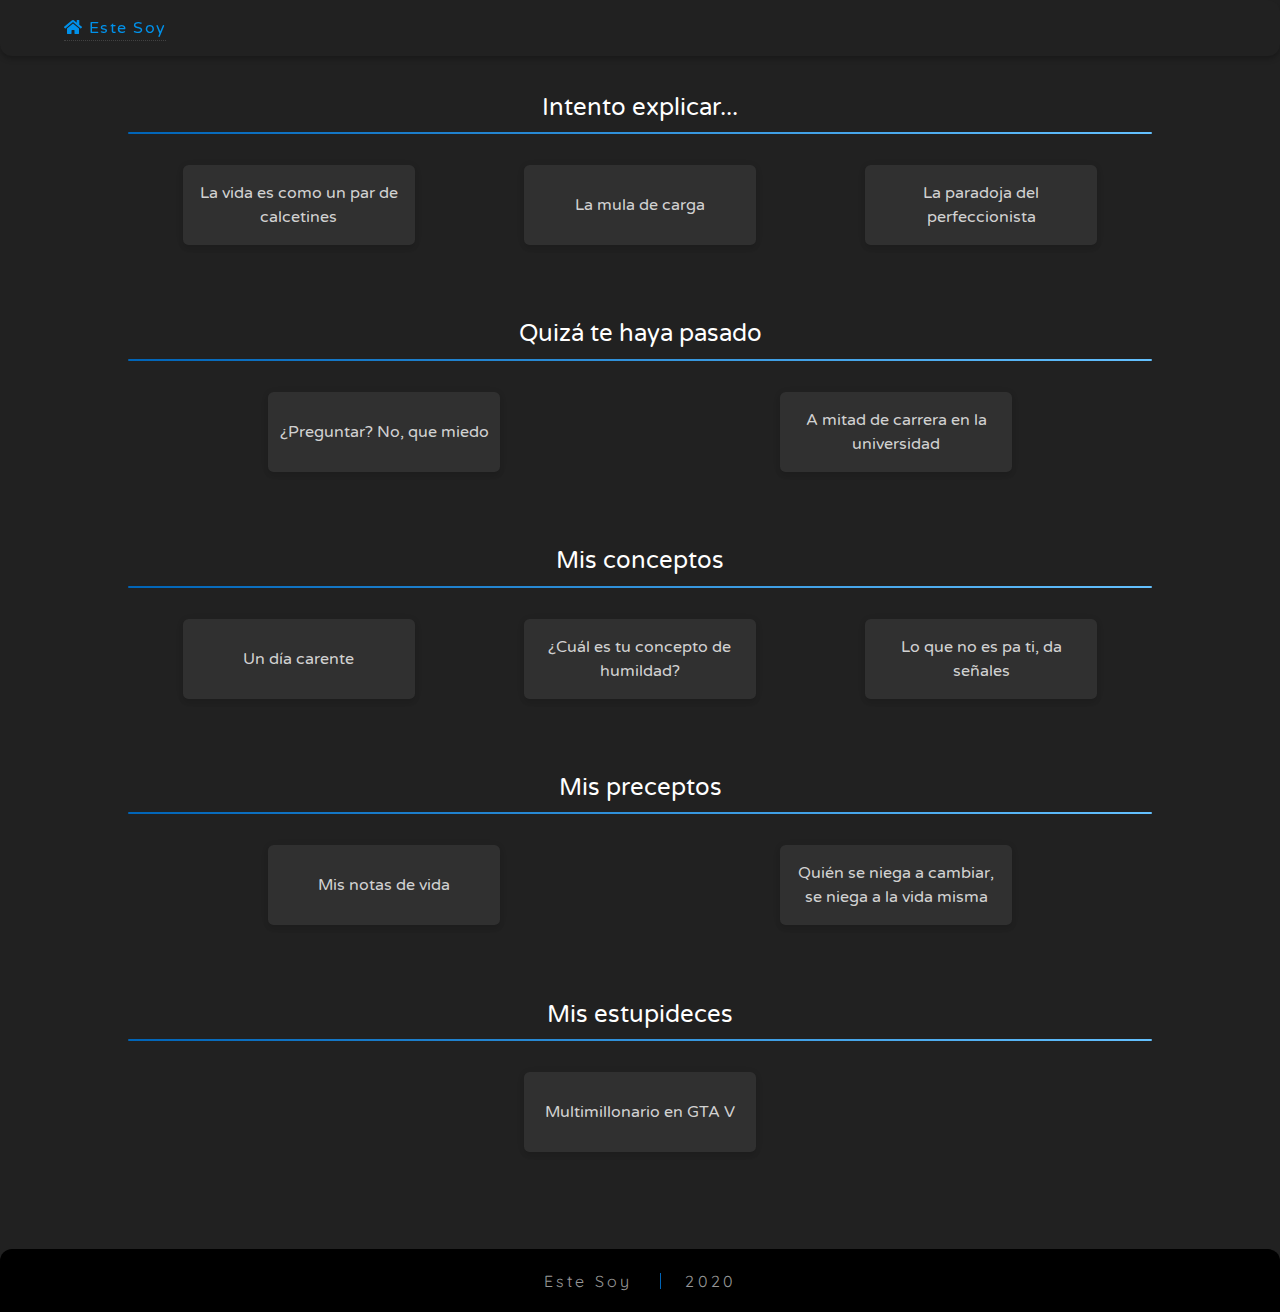
<file: notas.html>
<!DOCTYPE HTML>
<!--
	Bassed on Hyperspace by HTML5 UP by @ajlkn on html5up.net
	Modified by Carlos Pascacio | about.me/carlospascacio
-->

<html>

<head>
	<title>Mis Notas</title>
	<meta charset="utf-8" />
	<link rel="icon" href="images/icon.ico"> <!-- Favicon -->
	<meta name="viewport" content="width=device-width, initial-scale=1, user-scalable=no" />
	<link rel="stylesheet" href="assets/css/main.css" />
	<noscript>
		<link rel="stylesheet" href="assets/css/noscript.css" /></noscript>
</head>

<body class="is-preload">
	<div id="superponer">

		<!-- Header -->
		<header id="header">
			<h3><a href="index.html" class="title"><i class="fas fa-home"></i> Este Soy</a></h3>
		</header>

		<!-- Wrapper -->
		<div id="wrapper">
			<!-- Main -->
			<section id="main" class="wrapper">
				<div class="genero">
					<!-- *** 1 *** -->
					<h1 class="major">Intento explicar...</h1>
					<div class="indice">
						<a href="notas/intento-explicar/la-vida-es-como-un-par-de-calcetines.html">
							<div class="cuadro">
								<h4>La vida es como un par de calcetines</h4>
							</div>
						</a>
						<a href="notas/intento-explicar/la-mula-de-carga.html">
							<div class="cuadro">
								<h4>La mula de carga</h4>
							</div>
						</a>
						<a href="notas/intento-explicar/la-paradoja-del-perfeccionista.html">
							<div class="cuadro">
								<h4>La paradoja del perfeccionista</h4>
							</div>
						</a>
					</div>
					<!-- *** 2 *** -->
					<h1 class="major">Quizá te haya pasado</h1>
					<div class="indice">
						<a href="notas/quiza-te-haya-pasado/preguntar-que-miedo.html">
							<div class="cuadro">
								<h4>¿Preguntar? No, que miedo</h4>
							</div>
						</a>
						<a href="notas/quiza-te-haya-pasado/a-mitad-de-carrera.html">
							<div class="cuadro">
								<h4>A mitad de carrera en la universidad</h4>
							</div>
						</a>
					</div>
					<!-- *** 3 *** -->
					<h1 class="major">Mis conceptos</h1>
					<div class="indice">
						<a href="notas/mis-conceptos/un-dia-carente.html">
							<div class="cuadro">
								<h4>Un día carente</h4>
							</div>
						</a>
						<a href="notas/mis-conceptos/cual-es-tu-concepto-de-humildad.html">
							<div class="cuadro">
								<h4>¿Cuál es tu concepto de humildad?</h4>
							</div>
						</a>
						<a href="notas/pendiente.html">
							<div class="cuadro">
								<h4>Lo que no es pa ti, da señales</h4>
							</div>
						</a>
						<!-- <a href="#">
							<div class="cuadro">
								<h4>...</h4>
							</div>
						</a> -->
					</div>
					<!-- *** 4 *** -->
					<h1 class="major">Mis preceptos</h1>
					<div class="indice">
						<a href="notas/pendiente.html">
							<div class="cuadro">
								<h4>Mis notas de vida</h4>
							</div>
						</a>
						<a href="notas/mis-preceptos/quien-se-niega-a-cambiar.html">
							<div class="cuadro">
								<h4>Quién se niega a cambiar, se niega a la vida misma</h4>
							</div>
						</a>
					</div>
					<!-- *** 5 *** -->
					<h1 class="major">Mis estupideces</h1>
					<div class="indice">
						<a href="notas/mis-estupideces/multimillonario-en-GTA-V.html">
							<div class="cuadro">
								<h4>Multimillonario en GTA V</h4>
							</div>
						</a>
						<!-- <a href="#">
							<div class="cuadro">
								<h4>...</h4>
							</div>
						</a> -->
					</div>
				</div>
			</section>
		</div>

		<!-- Footer -->
		<footer id="footer" class="wrapper style1-alt">
			<ul class="menu">
				<li>
					<a href="https://about.me/carlospascacio" target="_blank">Este Soy</a>
				</li>
				<li>2020
				</li>
			</ul>
		</footer>

		<!-- Scripts -->
		<script src="assets/js/jquery.min.js"></script>
		<script src="assets/js/jquery.scrollex.min.js"></script>
		<script src="assets/js/jquery.scrolly.min.js"></script>
		<script src="assets/js/browser.min.js"></script>
		<script src="assets/js/breakpoints.min.js"></script>
		<script src="assets/js/util.js"></script>
		<script src="assets/js/main.js"></script>
	</div>
</body>

</html>
</file>
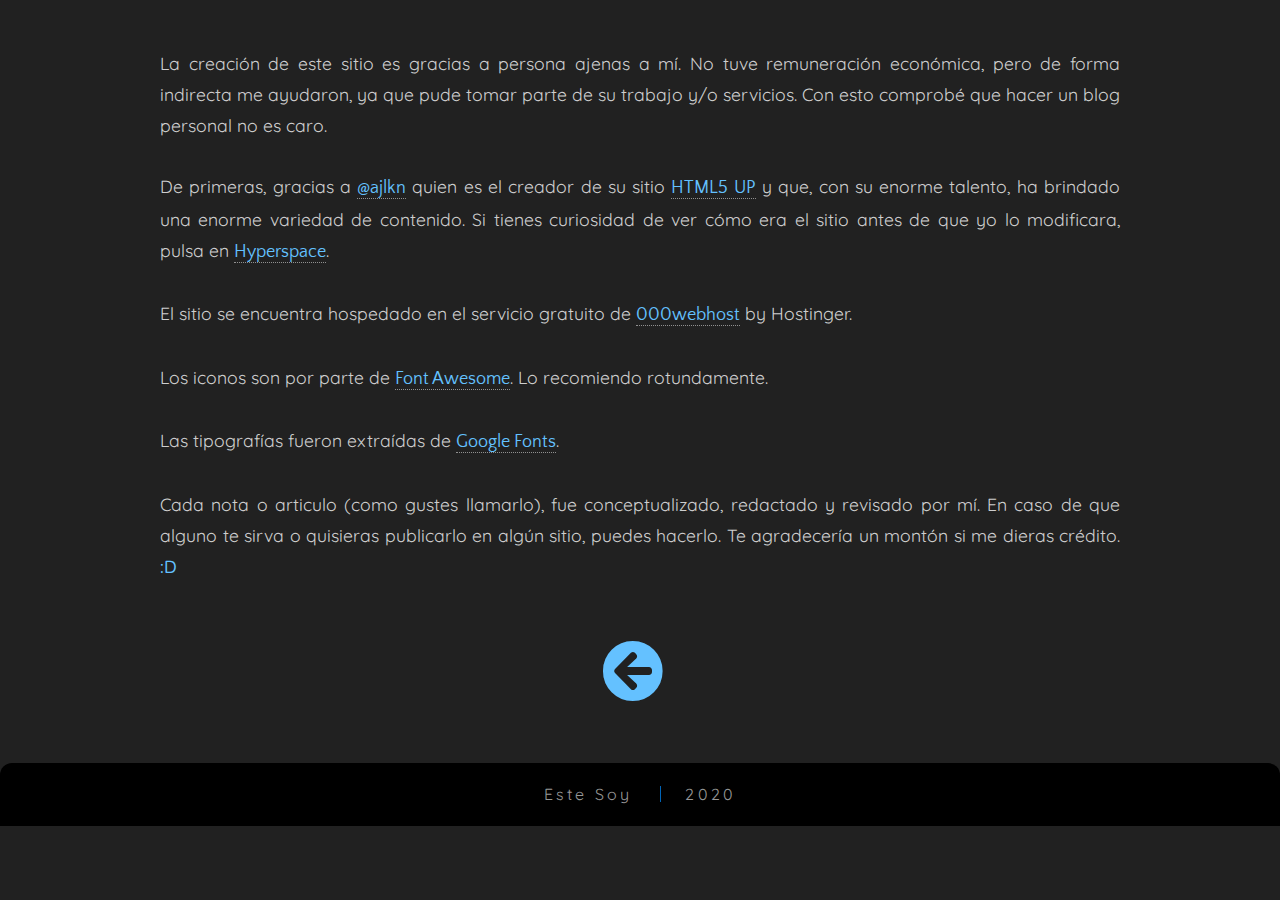
<file: thanks.html>
<!DOCTYPE HTML>
<html>

<head>
	<title>Agradecimientos</title>
	<meta charset="utf-8" />
	<link rel="icon" href="images/icon.ico"> <!-- Favicon -->
	<meta name="viewport" content="width=device-width, initial-scale=1, user-scalable=no" />
	<link rel="stylesheet" href="../../assets/css/main.css" />
	<noscript>
		<link rel="stylesheet" href="assets/css/noscript.css" />
	</noscript>
</head>

<body class="is-preload">
	<div id="superponer">

		<!-- Wrapper -->
		<div id="wrapper">

			<!-- Main -->
			<section id="main" class="wrapper">
				<div id="thanks" class="texto">

					<!-- Contenido -->
					<p>La creación de este sitio es gracias a persona ajenas a mí. No tuve remuneración económica, pero de forma indirecta me ayudaron, ya que pude tomar parte de su trabajo y/o servicios. Con esto comprobé que hacer un blog personal no es caro.
					<br><br>De primeras, gracias a <a href="https://twitter.com/ajlkn" target="_blank" id="link">@ajlkn</a> quien es el creador de su sitio <a href="https://html5up.net/" target="_blank" id="link">HTML5 UP<a> y que, con su enorme talento, ha
					brindado una enorme variedad de contenido. Si tienes curiosidad de ver cómo era el sitio antes de que yo lo modificara, pulsa en <a href="https://html5up.net/hyperspace" target="_blank" id="link">Hyperspace</a>.
					<br><br>El sitio se encuentra hospedado en el servicio gratuito de <a href="https://mex.000webhost.com/" target="_blank" id="link">000webhost</a> by Hostinger.
					<br><br>Los iconos son por parte de <a href="https://fontawesome.com/icons" target="_blank" id="link">Font Awesome</a>. Lo recomiendo rotundamente.
					<br><br>Las tipografías fueron extraídas de <a href="https://fonts.google.com/" target="_blank" id="link">Google Fonts</a>.
					<br><br>Cada nota o articulo (como gustes llamarlo), fue conceptualizado, redactado y revisado por mí. En caso de que alguno te sirva o quisieras publicarlo en algún sitio, puedes hacerlo. Te agradecería un montón si me dieras crédito. <strong>:D</strong>
					</p>
					<p>
						<a href="index.html" <i id="back" class="fas fa-arrow-circle-left"></i></a>
					</p>
				</div>
			</section>
		</div>

		<!-- Footer -->
		<footer id="footer" class="wrapper style1-alt">
			<ul class="menu">
				<li>
					<a href="https://about.me/carlospascacio" target="_blank">Este Soy</a>
				</li>
				<li>2020
				</li>
			</ul>
		</footer>

		<!-- Scripts -->
		<script src="assets/js/jquery.min.js"></script>
		<script src="assets/js/jquery.scrollex.min.js"></script>
		<script src="assets/js/jquery.scrolly.min.js"></script>
		<script src="assets/js/browser.min.js"></script>
		<script src="assets/js/breakpoints.min.js"></script>
		<script src="assets/js/util.js"></script>
		<script src="assets/js/main.js"></script>
	</div>
	<!-- <div style="text-align: right;position: fixed;z-index:9999999;bottom: 0;width: auto;right: 1%;cursor: pointer;line-height: 0;display:block !important;"><a title="Hosted on free web hosting 000webhost.com. Host your own website for FREE." target="_blank" href="https://www.000webhost.com/?utm_source=000webhostapp&amp;utm_campaign=000_logo&amp;utm_medium=website&amp;utm_content=footer_img"><img alt="www.000webhost.com" src="https://cdn.000webhost.com/000webhost/logo/footer-powered-by-000webhost-white2.png"></a></div> -->
</body>

</html>
</file>
<file: assets/css/noscript.css>
/*
	Hyperspace by HTML5 UP
	html5up.net | @ajlkn
	Free for personal and commercial use under the CCA 3.0 license (html5up.net/license)
*/

/* Spotlights */

	.spotlights > section > .image:before {
		opacity: 0 !important;
	}

	.spotlights > section > .content > .inner {
		-moz-transform: none !important;
		-webkit-transform: none !important;
		-ms-transform: none !important;
		transform: none !important;
		opacity: 1 !important;
	}

/* Wrapper */

	.wrapper > .inner {
		opacity: 1 !important;
		-moz-transform: none !important;
		-webkit-transform: none !important;
		-ms-transform: none !important;
		transform: none !important;
	}

/* Sidebar */

	#sidebar > .inner {
		opacity: 1 !important;
	}

	#sidebar nav > ul > li {
		-moz-transform: none !important;
		-webkit-transform: none !important;
		-ms-transform: none !important;
		transform: none !important;
		opacity: 1 !important;
	}
</file>
<file: assets/css/main.css>
@import url(fontawesome-all.min.css); /* Para los iconos en fontawesome de forma "offline" con css */
@import url('https://fonts.googleapis.com/css?family=Quattrocento+Sans:400,700|Quicksand:300,400,500,600|Varela+Round&display=swap');

/*
--Fuentes{
  Primaria: Varela Round
  Secundaria: Quicksand - Medium
  Terciaria: Quattrocento Sans - Regular or italic
}
--Colores{
  Dark mode{
    Primario: #212121
    Secundario: #343434
    Terciario: #424242
  }
  Light mode{
    Primario: #FAFAFA
    Secundario: #F5F5F5
    Terciario: #EEEEEE
  }
  Rojo{
    Primario: #F5131
    Secundario: #D50000
    Terciario: #9B0000
  }
  Azul{
    Primario: #64C1FF
    Secundario: #0091EA
    Terciario: #0064B7
  }

  Para sobreponer la marca de agua:

}
*/
:root {
  --dark-bg: #212121;
  --dark-1: #303030;
  --dark-2: #424242;
  --blue-1: #0091EA;
  --blue-2: #64C1FF;
  --blue-3: #0064B7;
  --negro: rgba(0, 0, 0, 0.9);
  --blanco: #ffffff;
  --oscurecer: rgba(0, 0, 0, 0.5);
  --aclarar: rgba(255, 255, 255, 0.5);

  --letras-blancas: rgba(255,255,255, 0.8);
}

html, body, div, span, applet, object,
iframe, h1, h2, h3, h4, h5, h6, p, blockquote,
pre, a, abbr, acronym, address, big, cite,
code, del, dfn, em, img, ins, kbd, q, s, samp,
small, strike, strong, sub, sup, tt, var, b,
u, i, center, dl, dt, dd, ol, ul, li, fieldset,
form, label, legend, table, caption, tbody,
tfoot, thead, tr, th, td, article, aside,
canvas, details, embed, figure, figcaption,
footer, header, hgroup, menu, nav, output, ruby,
section, summary, time, mark, audio, video {
  margin: 0;
  padding: 0;
  border: 0;
  font-size: 100%;
  font: inherit;
  vertical-align: baseline;
}

article, aside, details, figcaption, figure,
footer, header, hgroup, menu, nav, section {
  display: block;
}

body {
  line-height: 1;
}

ol, ul {
  list-style: none;
}

blockquote, q {
  quotes: none;
}

blockquote:before, blockquote:after, q:before, q:after {
  content: '';
  content: none;
}

table {
  border-collapse: collapse;
  border-spacing: 0;
}

body {
  -webkit-text-size-adjust: none;
}

mark {
  background-color: transparent;
  color: inherit;
}

input::-moz-focus-inner {
  border: 0;
  padding: 0;
}

input, select, textarea {
  -moz-appearance: none;
  -webkit-appearance: none;
  -ms-appearance: none;
  appearance: none;
}

/* Basic------------------------------------------------------ */
@-ms-viewport {
  width: device-width;
}

body {
  -ms-overflow-style: scrollbar;
}

@media screen and (max-width: 200px) {
  html, body {
    min-width: 320px;
  }
}

html {
  box-sizing: border-box;
}

*, *:before, *:after {
  box-sizing: inherit;
}

body {
  background: var(--dark-bg);
}

body.is-preload *, body.is-preload *:before, body.is-preload *:after {
  -webkit-animation: none !important;
  animation: none !important;
  transition: none !important;
}

/* Type */
body, input, select, textarea {
  color: rgba(255, 255, 255, 0.55);
  font-family: 'Quicksand', sans-serif;
  font-size: 16.5pt;
  font-weight: normal;
  line-height: 1.75;
}

@media screen and (max-width: 1680px) {
  body, input, select, textarea {
    font-size: 13pt;
  }
}

@media screen and (max-width: 1280px) {
  body, input, select, textarea {
    font-size: 12pt;
  }
}

@media screen and (max-width: 360px) {
  body, input, select, textarea {
    font-size: 11pt;
  }
}

a {
  transition: color 0.2s ease, border-bottom-color 0.2s ease;
  /* border-bottom: dotted 1px rgba(255, 255, 255, 0.35); */ /* Pone una línea punteada en cada hipervinculo */
  color: inherit;
  text-decoration: none;
}

a:hover {
  border-bottom-color: transparent;
  color: #ffffff;
}

strong, b {
  color: #ffffff;
  font-weight: bold;
}

em, i {
  font-style: italic;
}

p {
  margin: 0 0 2em 0;
  text-align: justify;
  color: var(--letras-blancas);
}

h1, h2, h3, h4, h5, h6 {
  color: #ffffff;
  font-family: 'Varela Round', sans-serif;
  line-height: 1.5;
  margin: 0 0 0.5em 0;
}

h1 a, h2 a, h3 a, h4 a, h5 a, h6 a {
  color: inherit;
  text-decoration: none;
}

#titulo {
  font-size: 4rem;
  font-weight: 500;
  line-height: 1.75;
  letter-spacing: 0.12em;
  text-shadow: 1px 1px 2px var(--oscurecer);
}

#frase {
  text-align: center;
}

h1 {
  font-size: 1.5em;
  text-align: center;
}

h1.major {
  margin: 0 0 1.3em 0;
  position: relative;
  padding-bottom: 0.35em;

}

h1.major:after {
  background-image: linear-gradient(to right, var(--blue-3), var(--blue-2));
  transition: max-width 0.2s ease;
  border-radius: 0.2em;
  bottom: 0;
  content: '';
  height: 0.08em;
  position: absolute;
  right: 0;
  width: 100%;
}

h2 {
  font-size: 1.75em;
  text-align: center;
}

h3 {
  font-size: 1.1em;
}

h4 {
  font-size: 1em;
}

h5 {
  font-size: 0.8em;
}

h6 {
  font-size: 0.6em;
}

@media screen and (max-width: 736px) {
  h1 {
    font-size: 1.2em;
  }

  h2 {
    font-size: 1.15em;
  }

  h3 {
    font-size: 1em;
  }

  h4 {
    font-size: 0.8em;
  }

  h5 {
    font-size: 0.6em;
  }

  h6 {
    font-size: 0.6em;
  }
}

sub {
  font-size: 0.8em;
  position: relative;
  top: 0.5em;
}

sup {
  font-size: 0.8em;
  position: relative;
  top: -0.5em;
}

blockquote {
  border-left: solid 4px rgba(255, 255, 255, 0.15);
  font-style: italic;
  margin: 0 0 2em 0;
  padding: 0.5em 0 0.5em 2em;
}

code {
  background: rgba(255, 255, 255, 0.05);
  border-radius: 0.25em;
  border: solid 1px rgba(255, 255, 255, 0.15);
  font-family: "Courier New", monospace;
  font-size: 0.9em;
  margin: 0 0.25em;
  padding: 0.25em 0.65em;
}

pre {
  -webkit-overflow-scrolling: touch;
  font-family: "Courier New", monospace;
  font-size: 0.9em;
  margin: 0 0 2em 0;
}

pre code {
  display: block;
  line-height: 1.75em;
  padding: 1em 1.5em;
  overflow-x: auto;
}

hr {
  border: 0;
  border-bottom: solid 1px rgba(255, 255, 255, 0.15);
  margin: 2em 0;
}

hr.major {
  margin: 3em 0;
}

.align-left {
  text-align: left;
}

.align-center {
  text-align: center;
}

.align-right {
  text-align: right;
}

/* índice------------------------------------------------------ */
.genero {
  display: inline-flex;
  flex-direction: column;
  align-items:
  justify-content:;
  width: 100%;
  padding: 2% 10%;
  margin-top: 4em;
  background-color: var(--dark-bg);
}

.indice {
  display: flex;
  flex-direction: row;
  flex-wrap: wrap;
  justify-content: space-around;
  margin-bottom: 5%;
}

.cuadro {
  width: 14.5em;
  height: 5em;
  /* border: 1px solid var(--aclarar); */
  background-color: var(--dark-1);
  border-radius: .35em;
  margin: 0 0 1.25em 0;
  padding: 0.5em;
  display: flex;
  text-align: center;
  justify-content: center;
  align-items: center;
  box-shadow: 0 4px 5px 0 rgba(0,0,0,0.09),0 1px 10px 0 rgba(0,0,0,0.05);
}

.cuadro h4 {
  color: var(--letras-blancas);
  padding: 0;
  margin: 0;
}

.cuadro:hover {
  border-color: var(--blue-1);
  background-color: rgba(255, 255, 255, 0.1);
}

.cuadro:active {
  border: 1px solid var(--blue-1);
  background-color: rgba(255, 255, 255, 0.25);
}

@media screen and (max-width: 736px) {
  .cuadro {
    width: 19em;
    height: 4em;
    margin: 0 0 0.75em 0;
    font-size: 1.1em;
  }

  .genero h1 {
    letter-spacing: .05em;
  }

  .cuadro h4 {
    letter-spacing: 0.075em;
  }
}

/* Texto------------------------------------------------------ */
#datos {
  display: flex;
  align-items: center;
  flex-wrap: wrap;
  justify-content: space-between;
  margin: -1em 0 1em 0;
}

#editado, #fecha {
  color: var(--blue-2);
  margin: 0;
  font-size: .75em;
  opacity: 0.6;
  letter-spacing: .5em;
}

.texto {
  width: 100%;
  padding: 5% 12.5%;
  margin-top: 2em;
  padding-bottom: 0;
}

.texto p {
  font-size: 1.1em;
}

.texto h1 {
  font-size: 1.5em;
  letter-spacing: .05em;
  font-family: 'Varela Round';
}

.texto h2 {
  font-size: 1.25em;
  text-align: left;
  letter-spacing: .03em;
  color: var(--blanco);
  font-family: 'Varela Round';
}


@media screen and (max-width: 736px) {
  #datos {
    margin: 0em 0 1em 0;
  }
  #fecha, #editado {
    letter-spacing: .3em;
  }

  .texto {
    width: 100%;
    padding: 10% 4%;
    padding-bottom: 0;
  }

  .texto h1 {
    font-size: 1.2em;
  }

  .texto h2 {
    font-size: 1.15em;
  }

  #espacio {
   height: 75vh;
  }
}

#espacio {
 height: 60vh;
}

#thanks {
  margin-top: -1em;
}

@media screen and (max-width: 736px) {
  #espacio {
   height: 70vh;
  }
}

/* Row------------------------------------------------------ */
.row {
  display: flex;
  flex-wrap: wrap;
  box-sizing: border-box;
  align-items: stretch;
}

.row>* {
  box-sizing: border-box;
}

.row.gtr-uniform>*> :last-child {
  margin-bottom: 0;
}

.row.aln-left {
  justify-content: flex-start;
}

.row.aln-center {
  justify-content: center;
}

.row.aln-right {
  justify-content: flex-end;
}

.row.aln-top {
  align-items: flex-start;
}

.row.aln-middle {
  align-items: center;
}

.row.aln-bottom {
  align-items: flex-end;
}

.row>.imp {
  order: -1;
}

.row>.col-1 {
  width: 8.33333%;
}

.row>.off-1 {
  margin-left: 8.33333%;
}

.row>.col-2 {
  width: 16.66667%;
}

.row>.off-2 {
  margin-left: 16.66667%;
}

.row>.col-3 {
  width: 25%;
}

.row>.off-3 {
  margin-left: 25%;
}

.row>.col-4 {
  width: 33.33333%;
}

.row>.off-4 {
  margin-left: 33.33333%;
}

.row>.col-5 {
  width: 41.66667%;
}

.row>.off-5 {
  margin-left: 41.66667%;
}

.row>.col-6 {
  width: 50%;
}

.row>.off-6 {
  margin-left: 50%;
}

.row>.col-7 {
  width: 58.33333%;
}

.row>.off-7 {
  margin-left: 58.33333%;
}

.row>.col-8 {
  width: 66.66667%;
}

.row>.off-8 {
  margin-left: 66.66667%;
}

.row>.col-9 {
  width: 75%;
}

.row>.off-9 {
  margin-left: 75%;
}

.row>.col-10 {
  width: 83.33333%;
}

.row>.off-10 {
  margin-left: 83.33333%;
}

.row>.col-11 {
  width: 91.66667%;
}

.row>.off-11 {
  margin-left: 91.66667%;
}

.row>.col-12 {
  width: 100%;
}

.row>.off-12 {
  margin-left: 100%;
}

.row.gtr-0 {
  margin-top: 0;
  margin-left: 0em;
}

.row.gtr-0>* {
  padding: 0 0 0 0em;
}

.row.gtr-0.gtr-uniform {
  margin-top: 0em;
}

.row.gtr-0.gtr-uniform>* {
  padding-top: 0em;
}

.row.gtr-25 {
  margin-top: 0;
  margin-left: -0.375em;
}

.row.gtr-25>* {
  padding: 0 0 0 0.375em;
}

.row.gtr-25.gtr-uniform {
  margin-top: -0.375em;
}

.row.gtr-25.gtr-uniform>* {
  padding-top: 0.375em;
}

.row.gtr-50 {
  margin-top: 0;
  margin-left: -0.75em;
}

.row.gtr-50>* {
  padding: 0 0 0 0.75em;
}

.row.gtr-50.gtr-uniform {
  margin-top: -0.75em;
}

.row.gtr-50.gtr-uniform>* {
  padding-top: 0.75em;
}

.row {
  margin-top: 0;
  margin-left: -1.5em;
}

.row>* {
  padding: 0 0 0 1.5em;
}

.row.gtr-uniform {
  margin-top: -1.5em;
}

.row.gtr-uniform>* {
  padding-top: 1.5em;
}

.row.gtr-150 {
  margin-top: 0;
  margin-left: -2.25em;
}

.row.gtr-150>* {
  padding: 0 0 0 2.25em;
}

.row.gtr-150.gtr-uniform {
  margin-top: -2.25em;
}

.row.gtr-150.gtr-uniform>* {
  padding-top: 2.25em;
}

.row.gtr-200 {
  margin-top: 0;
  margin-left: -3em;
}

.row.gtr-200>* {
  padding: 0 0 0 3em;
}

.row.gtr-200.gtr-uniform {
  margin-top: -3em;
}

.row.gtr-200.gtr-uniform>* {
  padding-top: 3em;
}

@media screen and (max-width: 1680px) {
  .row {
    display: flex;
    flex-wrap: wrap;
    box-sizing: border-box;
    align-items: stretch;
  }

  .row>* {
    box-sizing: border-box;
  }

  .row.gtr-uniform>*> :last-child {
    margin-bottom: 0;
  }

  .row.aln-left {
    justify-content: flex-start;
  }

  .row.aln-center {
    justify-content: center;
  }

  .row.aln-right {
    justify-content: flex-end;
  }

  .row.aln-top {
    align-items: flex-start;
  }

  .row.aln-middle {
    align-items: center;
  }

  .row.aln-bottom {
    align-items: flex-end;
  }

  .row>.imp-xlarge {
    order: -1;
  }

  .row>.col-1-xlarge {
    width: 8.33333%;
  }

  .row>.off-1-xlarge {
    margin-left: 8.33333%;
  }

  .row>.col-2-xlarge {
    width: 16.66667%;
  }

  .row>.off-2-xlarge {
    margin-left: 16.66667%;
  }

  .row>.col-3-xlarge {
    width: 25%;
  }

  .row>.off-3-xlarge {
    margin-left: 25%;
  }

  .row>.col-4-xlarge {
    width: 33.33333%;
  }

  .row>.off-4-xlarge {
    margin-left: 33.33333%;
  }

  .row>.col-5-xlarge {
    width: 41.66667%;
  }

  .row>.off-5-xlarge {
    margin-left: 41.66667%;
  }

  .row>.col-6-xlarge {
    width: 50%;
  }

  .row>.off-6-xlarge {
    margin-left: 50%;
  }

  .row>.col-7-xlarge {
    width: 58.33333%;
  }

  .row>.off-7-xlarge {
    margin-left: 58.33333%;
  }

  .row>.col-8-xlarge {
    width: 66.66667%;
  }

  .row>.off-8-xlarge {
    margin-left: 66.66667%;
  }

  .row>.col-9-xlarge {
    width: 75%;
  }

  .row>.off-9-xlarge {
    margin-left: 75%;
  }

  .row>.col-10-xlarge {
    width: 83.33333%;
  }

  .row>.off-10-xlarge {
    margin-left: 83.33333%;
  }

  .row>.col-11-xlarge {
    width: 91.66667%;
  }

  .row>.off-11-xlarge {
    margin-left: 91.66667%;
  }

  .row>.col-12-xlarge {
    width: 100%;
  }

  .row>.off-12-xlarge {
    margin-left: 100%;
  }

  .row.gtr-0 {
    margin-top: 0;
    margin-left: 0em;
  }

  .row.gtr-0>* {
    padding: 0 0 0 0em;
  }

  .row.gtr-0.gtr-uniform {
    margin-top: 0em;
  }

  .row.gtr-0.gtr-uniform>* {
    padding-top: 0em;
  }

  .row.gtr-25 {
    margin-top: 0;
    margin-left: -0.375em;
  }

  .row.gtr-25>* {
    padding: 0 0 0 0.375em;
  }

  .row.gtr-25.gtr-uniform {
    margin-top: -0.375em;
  }

  .row.gtr-25.gtr-uniform>* {
    padding-top: 0.375em;
  }

  .row.gtr-50 {
    margin-top: 0;
    margin-left: -0.75em;
  }

  .row.gtr-50>* {
    padding: 0 0 0 0.75em;
  }

  .row.gtr-50.gtr-uniform {
    margin-top: -0.75em;
  }

  .row.gtr-50.gtr-uniform>* {
    padding-top: 0.75em;
  }

  .row {
    margin-top: 0;
    margin-left: -1.5em;
  }

  .row>* {
    padding: 0 0 0 1.5em;
  }

  .row.gtr-uniform {
    margin-top: -1.5em;
  }

  .row.gtr-uniform>* {
    padding-top: 1.5em;
  }

  .row.gtr-150 {
    margin-top: 0;
    margin-left: -2.25em;
  }

  .row.gtr-150>* {
    padding: 0 0 0 2.25em;
  }

  .row.gtr-150.gtr-uniform {
    margin-top: -2.25em;
  }

  .row.gtr-150.gtr-uniform>* {
    padding-top: 2.25em;
  }

  .row.gtr-200 {
    margin-top: 0;
    margin-left: -3em;
  }

  .row.gtr-200>* {
    padding: 0 0 0 3em;
  }

  .row.gtr-200.gtr-uniform {
    margin-top: -3em;
  }

  .row.gtr-200.gtr-uniform>* {
    padding-top: 3em;
  }
}

@media screen and (max-width: 1280px) {
  .row {
    display: flex;
    flex-wrap: wrap;
    box-sizing: border-box;
    align-items: stretch;
  }

  .row>* {
    box-sizing: border-box;
  }

  .row.gtr-uniform>*> :last-child {
    margin-bottom: 0;
  }

  .row.aln-left {
    justify-content: flex-start;
  }

  .row.aln-center {
    justify-content: center;
  }

  .row.aln-right {
    justify-content: flex-end;
  }

  .row.aln-top {
    align-items: flex-start;
  }

  .row.aln-middle {
    align-items: center;
  }

  .row.aln-bottom {
    align-items: flex-end;
  }

  .row>.imp-large {
    order: -1;
  }

  .row>.col-1-large {
    width: 8.33333%;
  }

  .row>.off-1-large {
    margin-left: 8.33333%;
  }

  .row>.col-2-large {
    width: 16.66667%;
  }

  .row>.off-2-large {
    margin-left: 16.66667%;
  }

  .row>.col-3-large {
    width: 25%;
  }

  .row>.off-3-large {
    margin-left: 25%;
  }

  .row>.col-4-large {
    width: 33.33333%;
  }

  .row>.off-4-large {
    margin-left: 33.33333%;
  }

  .row>.col-5-large {
    width: 41.66667%;
  }

  .row>.off-5-large {
    margin-left: 41.66667%;
  }

  .row>.col-6-large {
    width: 50%;
  }

  .row>.off-6-large {
    margin-left: 50%;
  }

  .row>.col-7-large {
    width: 58.33333%;
  }

  .row>.off-7-large {
    margin-left: 58.33333%;
  }

  .row>.col-8-large {
    width: 66.66667%;
  }

  .row>.off-8-large {
    margin-left: 66.66667%;
  }

  .row>.col-9-large {
    width: 75%;
  }

  .row>.off-9-large {
    margin-left: 75%;
  }

  .row>.col-10-large {
    width: 83.33333%;
  }

  .row>.off-10-large {
    margin-left: 83.33333%;
  }

  .row>.col-11-large {
    width: 91.66667%;
  }

  .row>.off-11-large {
    margin-left: 91.66667%;
  }

  .row>.col-12-large {
    width: 100%;
  }

  .row>.off-12-large {
    margin-left: 100%;
  }

  .row.gtr-0 {
    margin-top: 0;
    margin-left: 0em;
  }

  .row.gtr-0>* {
    padding: 0 0 0 0em;
  }

  .row.gtr-0.gtr-uniform {
    margin-top: 0em;
  }

  .row.gtr-0.gtr-uniform>* {
    padding-top: 0em;
  }

  .row.gtr-25 {
    margin-top: 0;
    margin-left: -0.375em;
  }

  .row.gtr-25>* {
    padding: 0 0 0 0.375em;
  }

  .row.gtr-25.gtr-uniform {
    margin-top: -0.375em;
  }

  .row.gtr-25.gtr-uniform>* {
    padding-top: 0.375em;
  }

  .row.gtr-50 {
    margin-top: 0;
    margin-left: -0.75em;
  }

  .row.gtr-50>* {
    padding: 0 0 0 0.75em;
  }

  .row.gtr-50.gtr-uniform {
    margin-top: -0.75em;
  }

  .row.gtr-50.gtr-uniform>* {
    padding-top: 0.75em;
  }

  .row {
    margin-top: 0;
    margin-left: -1.5em;
  }

  .row>* {
    padding: 0 0 0 1.5em;
  }

  .row.gtr-uniform {
    margin-top: -1.5em;
  }

  .row.gtr-uniform>* {
    padding-top: 1.5em;
  }

  .row.gtr-150 {
    margin-top: 0;
    margin-left: -2.25em;
  }

  .row.gtr-150>* {
    padding: 0 0 0 2.25em;
  }

  .row.gtr-150.gtr-uniform {
    margin-top: -2.25em;
  }

  .row.gtr-150.gtr-uniform>* {
    padding-top: 2.25em;
  }

  .row.gtr-200 {
    margin-top: 0;
    margin-left: -3em;
  }

  .row.gtr-200>* {
    padding: 0 0 0 3em;
  }

  .row.gtr-200.gtr-uniform {
    margin-top: -3em;
  }

  .row.gtr-200.gtr-uniform>* {
    padding-top: 3em;
  }
}

@media screen and (max-width: 980px) {
  .row {
    display: flex;
    flex-wrap: wrap;
    box-sizing: border-box;
    align-items: stretch;
  }

  .row>* {
    box-sizing: border-box;
  }

  .row.gtr-uniform>*> :last-child {
    margin-bottom: 0;
  }

  .row.aln-left {
    justify-content: flex-start;
  }

  .row.aln-center {
    justify-content: center;
  }

  .row.aln-right {
    justify-content: flex-end;
  }

  .row.aln-top {
    align-items: flex-start;
  }

  .row.aln-middle {
    align-items: center;
  }

  .row.aln-bottom {
    align-items: flex-end;
  }

  .row>.imp-medium {
    order: -1;
  }

  .row>.col-1-medium {
    width: 8.33333%;
  }

  .row>.off-1-medium {
    margin-left: 8.33333%;
  }

  .row>.col-2-medium {
    width: 16.66667%;
  }

  .row>.off-2-medium {
    margin-left: 16.66667%;
  }

  .row>.col-3-medium {
    width: 25%;
  }

  .row>.off-3-medium {
    margin-left: 25%;
  }

  .row>.col-4-medium {
    width: 33.33333%;
  }

  .row>.off-4-medium {
    margin-left: 33.33333%;
  }

  .row>.col-5-medium {
    width: 41.66667%;
  }

  .row>.off-5-medium {
    margin-left: 41.66667%;
  }

  .row>.col-6-medium {
    width: 50%;
  }

  .row>.off-6-medium {
    margin-left: 50%;
  }

  .row>.col-7-medium {
    width: 58.33333%;
  }

  .row>.off-7-medium {
    margin-left: 58.33333%;
  }

  .row>.col-8-medium {
    width: 66.66667%;
  }

  .row>.off-8-medium {
    margin-left: 66.66667%;
  }

  .row>.col-9-medium {
    width: 75%;
  }

  .row>.off-9-medium {
    margin-left: 75%;
  }

  .row>.col-10-medium {
    width: 83.33333%;
  }

  .row>.off-10-medium {
    margin-left: 83.33333%;
  }

  .row>.col-11-medium {
    width: 91.66667%;
  }

  .row>.off-11-medium {
    margin-left: 91.66667%;
  }

  .row>.col-12-medium {
    width: 100%;
  }

  .row>.off-12-medium {
    margin-left: 100%;
  }

  .row.gtr-0 {
    margin-top: 0;
    margin-left: 0em;
  }

  .row.gtr-0>* {
    padding: 0 0 0 0em;
  }

  .row.gtr-0.gtr-uniform {
    margin-top: 0em;
  }

  .row.gtr-0.gtr-uniform>* {
    padding-top: 0em;
  }

  .row.gtr-25 {
    margin-top: 0;
    margin-left: -0.375em;
  }

  .row.gtr-25>* {
    padding: 0 0 0 0.375em;
  }

  .row.gtr-25.gtr-uniform {
    margin-top: -0.375em;
  }

  .row.gtr-25.gtr-uniform>* {
    padding-top: 0.375em;
  }

  .row.gtr-50 {
    margin-top: 0;
    margin-left: -0.75em;
  }

  .row.gtr-50>* {
    padding: 0 0 0 0.75em;
  }

  .row.gtr-50.gtr-uniform {
    margin-top: -0.75em;
  }

  .row.gtr-50.gtr-uniform>* {
    padding-top: 0.75em;
  }

  .row {
    margin-top: 0;
    margin-left: -1.5em;
  }

  .row>* {
    padding: 0 0 0 1.5em;
  }

  .row.gtr-uniform {
    margin-top: -1.5em;
  }

  .row.gtr-uniform>* {
    padding-top: 1.5em;
  }

  .row.gtr-150 {
    margin-top: 0;
    margin-left: -2.25em;
  }

  .row.gtr-150>* {
    padding: 0 0 0 2.25em;
  }

  .row.gtr-150.gtr-uniform {
    margin-top: -2.25em;
  }

  .row.gtr-150.gtr-uniform>* {
    padding-top: 2.25em;
  }

  .row.gtr-200 {
    margin-top: 0;
    margin-left: -3em;
  }

  .row.gtr-200>* {
    padding: 0 0 0 3em;
  }

  .row.gtr-200.gtr-uniform {
    margin-top: -3em;
  }

  .row.gtr-200.gtr-uniform>* {
    padding-top: 3em;
  }
}

@media screen and (max-width: 736px) {
  .row {
    display: flex;
    flex-wrap: wrap;
    box-sizing: border-box;
    align-items: stretch;
  }

  .row>* {
    box-sizing: border-box;
  }

  .row.gtr-uniform>*> :last-child {
    margin-bottom: 0;
  }

  .row.aln-left {
    justify-content: flex-start;
  }

  .row.aln-center {
    justify-content: center;
  }

  .row.aln-right {
    justify-content: flex-end;
  }

  .row.aln-top {
    align-items: flex-start;
  }

  .row.aln-middle {
    align-items: center;
  }

  .row.aln-bottom {
    align-items: flex-end;
  }

  .row>.imp-small {
    order: -1;
  }

  .row>.col-1-small {
    width: 8.33333%;
  }

  .row>.off-1-small {
    margin-left: 8.33333%;
  }

  .row>.col-2-small {
    width: 16.66667%;
  }

  .row>.off-2-small {
    margin-left: 16.66667%;
  }

  .row>.col-3-small {
    width: 25%;
  }

  .row>.off-3-small {
    margin-left: 25%;
  }

  .row>.col-4-small {
    width: 33.33333%;
  }

  .row>.off-4-small {
    margin-left: 33.33333%;
  }

  .row>.col-5-small {
    width: 41.66667%;
  }

  .row>.off-5-small {
    margin-left: 41.66667%;
  }

  .row>.col-6-small {
    width: 50%;
  }

  .row>.off-6-small {
    margin-left: 50%;
  }

  .row>.col-7-small {
    width: 58.33333%;
  }

  .row>.off-7-small {
    margin-left: 58.33333%;
  }

  .row>.col-8-small {
    width: 66.66667%;
  }

  .row>.off-8-small {
    margin-left: 66.66667%;
  }

  .row>.col-9-small {
    width: 75%;
  }

  .row>.off-9-small {
    margin-left: 75%;
  }

  .row>.col-10-small {
    width: 83.33333%;
  }

  .row>.off-10-small {
    margin-left: 83.33333%;
  }

  .row>.col-11-small {
    width: 91.66667%;
  }

  .row>.off-11-small {
    margin-left: 91.66667%;
  }

  .row>.col-12-small {
    width: 100%;
  }

  .row>.off-12-small {
    margin-left: 100%;
  }

  .row.gtr-0 {
    margin-top: 0;
    margin-left: 0em;
  }

  .row.gtr-0>* {
    padding: 0 0 0 0em;
  }

  .row.gtr-0.gtr-uniform {
    margin-top: 0em;
  }

  .row.gtr-0.gtr-uniform>* {
    padding-top: 0em;
  }

  .row.gtr-25 {
    margin-top: 0;
    margin-left: -0.375em;
  }

  .row.gtr-25>* {
    padding: 0 0 0 0.375em;
  }

  .row.gtr-25.gtr-uniform {
    margin-top: -0.375em;
  }

  .row.gtr-25.gtr-uniform>* {
    padding-top: 0.375em;
  }

  .row.gtr-50 {
    margin-top: 0;
    margin-left: -0.75em;
  }

  .row.gtr-50>* {
    padding: 0 0 0 0.75em;
  }

  .row.gtr-50.gtr-uniform {
    margin-top: -0.75em;
  }

  .row.gtr-50.gtr-uniform>* {
    padding-top: 0.75em;
  }

  .row {
    margin-top: 0;
    margin-left: -1.5em;
  }

  .row>* {
    padding: 0 0 0 1.5em;
  }

  .row.gtr-uniform {
    margin-top: -1.5em;
  }

  .row.gtr-uniform>* {
    padding-top: 1.5em;
  }

  .row.gtr-150 {
    margin-top: 0;
    margin-left: -2.25em;
  }

  .row.gtr-150>* {
    padding: 0 0 0 2.25em;
  }

  .row.gtr-150.gtr-uniform {
    margin-top: -2.25em;
  }

  .row.gtr-150.gtr-uniform>* {
    padding-top: 2.25em;
  }

  .row.gtr-200 {
    margin-top: 0;
    margin-left: -3em;
  }

  .row.gtr-200>* {
    padding: 0 0 0 3em;
  }

  .row.gtr-200.gtr-uniform {
    margin-top: -3em;
  }

  .row.gtr-200.gtr-uniform>* {
    padding-top: 3em;
  }
}

@media screen and (max-width: 200px) {
  .row {
    display: flex;
    flex-wrap: wrap;
    box-sizing: border-box;
    align-items: stretch;
  }

  .row>* {
    box-sizing: border-box;
  }

  .row.gtr-uniform>*> :last-child {
    margin-bottom: 0;
  }

  .row.aln-left {
    justify-content: flex-start;
  }

  .row.aln-center {
    justify-content: center;
  }

  .row.aln-right {
    justify-content: flex-end;
  }

  .row.aln-top {
    align-items: flex-start;
  }

  .row.aln-middle {
    align-items: center;
  }

  .row.aln-bottom {
    align-items: flex-end;
  }

  .row>.imp-xsmall {
    order: -1;
  }

  .row>.col-1-xsmall {
    width: 8.33333%;
  }

  .row>.off-1-xsmall {
    margin-left: 8.33333%;
  }

  .row>.col-2-xsmall {
    width: 16.66667%;
  }

  .row>.off-2-xsmall {
    margin-left: 16.66667%;
  }

  .row>.col-3-xsmall {
    width: 25%;
  }

  .row>.off-3-xsmall {
    margin-left: 25%;
  }

  .row>.col-4-xsmall {
    width: 33.33333%;
  }

  .row>.off-4-xsmall {
    margin-left: 33.33333%;
  }

  .row>.col-5-xsmall {
    width: 41.66667%;
  }

  .row>.off-5-xsmall {
    margin-left: 41.66667%;
  }

  .row>.col-6-xsmall {
    width: 50%;
  }

  .row>.off-6-xsmall {
    margin-left: 50%;
  }

  .row>.col-7-xsmall {
    width: 58.33333%;
  }

  .row>.off-7-xsmall {
    margin-left: 58.33333%;
  }

  .row>.col-8-xsmall {
    width: 66.66667%;
  }

  .row>.off-8-xsmall {
    margin-left: 66.66667%;
  }

  .row>.col-9-xsmall {
    width: 75%;
  }

  .row>.off-9-xsmall {
    margin-left: 75%;
  }

  .row>.col-10-xsmall {
    width: 83.33333%;
  }

  .row>.off-10-xsmall {
    margin-left: 83.33333%;
  }

  .row>.col-11-xsmall {
    width: 91.66667%;
  }

  .row>.off-11-xsmall {
    margin-left: 91.66667%;
  }

  .row>.col-12-xsmall {
    width: 100%;
  }

  .row>.off-12-xsmall {
    margin-left: 100%;
  }

  .row.gtr-0 {
    margin-top: 0;
    margin-left: 0em;
  }

  .row.gtr-0>* {
    padding: 0 0 0 0em;
  }

  .row.gtr-0.gtr-uniform {
    margin-top: 0em;
  }

  .row.gtr-0.gtr-uniform>* {
    padding-top: 0em;
  }

  .row.gtr-25 {
    margin-top: 0;
    margin-left: -0.375em;
  }

  .row.gtr-25>* {
    padding: 0 0 0 0.375em;
  }

  .row.gtr-25.gtr-uniform {
    margin-top: -0.375em;
  }

  .row.gtr-25.gtr-uniform>* {
    padding-top: 0.375em;
  }

  .row.gtr-50 {
    margin-top: 0;
    margin-left: -0.75em;
  }

  .row.gtr-50>* {
    padding: 0 0 0 0.75em;
  }

  .row.gtr-50.gtr-uniform {
    margin-top: -0.75em;
  }

  .row.gtr-50.gtr-uniform>* {
    padding-top: 0.75em;
  }

  .row {
    margin-top: 0;
    margin-left: -1.5em;
  }

  .row>* {
    padding: 0 0 0 1.5em;
  }

  .row.gtr-uniform {
    margin-top: -1.5em;
  }

  .row.gtr-uniform>* {
    padding-top: 1.5em;
  }

  .row.gtr-150 {
    margin-top: 0;
    margin-left: -2.25em;
  }

  .row.gtr-150>* {
    padding: 0 0 0 2.25em;
  }

  .row.gtr-150.gtr-uniform {
    margin-top: -2.25em;
  }

  .row.gtr-150.gtr-uniform>* {
    padding-top: 2.25em;
  }

  .row.gtr-200 {
    margin-top: 0;
    margin-left: -3em;
  }

  .row.gtr-200>* {
    padding: 0 0 0 3em;
  }

  .row.gtr-200.gtr-uniform {
    margin-top: -3em;
  }

  .row.gtr-200.gtr-uniform>* {
    padding-top: 3em;
  }
}

/* Box------------------------------------------------------ */
.box {
  border-radius: 0.25em;
  border: solid 1px rgba(255, 255, 255, 0.15);
  margin-bottom: 2em;
  padding: 1.5em;
}

.box> :last-child,
.box> :last-child> :last-child,
.box> :last-child> :last-child> :last-child {
  margin-bottom: 0;
}

.box.alt {
  border: 0;
  border-radius: 0;
  padding: 0;
}

/* Button------------------------------------------------------ */
input[type="submit"],
input[type="reset"],
input[type="button"],
button,
.button {
  -moz-appearance: none;
  -webkit-appearance: none;
  -ms-appearance: none;
  appearance: none;
  transition: border-color 0.2s ease;
  background-color: transparent;
  border: solid 1px !important;
  border-color: rgba(255, 255, 255, 0.2) !important;
  border-radius: .7em;
  color: #ffffff !important;
  cursor: pointer;
  display: inline-block;
  font-size: 0.65em;
  height: calc(4.75em + 2px);
  letter-spacing: 0.25em;
  line-height: 4.75em;
  outline: 0;
  padding: 0 3.75em;
  position: relative;
  text-align: center;
  text-decoration: none;
  text-transform: uppercase;
  white-space: nowrap;
}

input[type="submit"]:after,
input[type="reset"]:after,
input[type="button"]:after,
button:after,
.button:after {
  transform: scale(0.25);
  pointer-events: none;
  transition: opacity 0.2s ease, transform 0.2s ease;
  background: var(--blue-1);
  border-radius: .7em;
  content: '';
  height: 100%;
  left: 0;
  opacity: 0;
  position: absolute;
  top: 0;
  width: 100%;
}

input[type="submit"].icon:before,
input[type="reset"].icon:before,
input[type="button"].icon:before,
button.icon:before,
.button.icon:before {
  margin-right: 0.75em;
}

input[type="submit"].fit,
input[type="reset"].fit,
input[type="button"].fit,
button.fit,
.button.fit {
  width: 100%;
}

input[type="submit"].small,
input[type="reset"].small,
input[type="button"].small,
button.small,
.button.small {
  font-size: 0.4em;
}

input[type="submit"].large,
input[type="reset"].large,
input[type="button"].large,
button.large,
.button.large {
  font-size: 0.8em;
}

input[type="submit"].primary,
input[type="reset"].primary,
input[type="button"].primary,
button.primary,
.button.primary {
  background-color: #ffffff;
  color: #312450 !important;
}

input[type="submit"].primary:after,
input[type="reset"].primary:after,
input[type="button"].primary:after,
button.primary:after,
.button.primary:after {
  display: none;
}

input[type="submit"].disabled, input[type="submit"]:disabled,
input[type="reset"].disabled,
input[type="reset"]:disabled,
input[type="button"].disabled,
input[type="button"]:disabled,
button.disabled,
button:disabled,
.button.disabled,
.button:disabled {
  cursor: default;
  opacity: 0.5;
  pointer-events: none;
}

input[type="submit"]:hover,
input[type="reset"]:hover,
input[type="button"]:hover,
button:hover,
.button:hover {
  border-color: var(--blue-1)  !important;
  color: rgba(255, 255, 255, 0.6) !important;
}

input[type="submit"]:hover:after,
input[type="reset"]:hover:after,
input[type="button"]:hover:after,
button:hover:after,
.button:hover:after {
  opacity: 0.05;
  transform: scale(1);
}

input[type="submit"]:hover:active,
input[type="reset"]:hover:active,
input[type="button"]:hover:active,
button:hover:active,
.button:hover:active {
  border-color: var(--blue-1)  !important;
  color: rgba(255, 255, 255, 0.6) !important;
}

input[type="submit"]:hover:active:after,
input[type="reset"]:hover:active:after,
input[type="button"]:hover:active:after,
button:hover:active:after,
.button:hover:active:after {
  opacity: 0.1;
}

/* Features--------------------------------------------------- */
.features {
  display: -moz-flex;
  display: -ms-flex;
  display: flex;
  flex-wrap: wrap;
  border-radius: .9em;
  background: var(--dark-2);
  box-shadow: 0 4px 5px 0 rgba(0,0,0,0.08),0 1px 10px 0 rgba(0,0,0,0.06);
}

.features section {
  padding: 4em 1.5em 0em 1.5em;
  width: 50%;
  border: solid 2px var(--dark-1);
  position: relative;
}

.features #big {
  padding: 4em 1.5em 0em 1.5em;
  width: 100%;
  border: solid 2px var(--dark-1);
  position: relative;
}

/* No se que sean */
/* .features section:nth-child(-n + 2) {
  border-top-width: 0;
}

.features section:nth-child(2n) {
  border-left: solid 1px rgba(255, 255, 255, 0.15);
} */

.features section .icon {
  transition: opacity 0.5s ease, transform 0.5s ease;
  transition-delay: 1s;
  transform: scale(1);
  position: absolute;
  left: 46.5%;
  opacity: 1;
}

.features section h3 {
  text-align: center;
}

.features section:nth-child(1) .icon {
  transition-delay: 0.15s;
}

.features section:nth-child(2) .icon {
  transition-delay: 0.3s;
}

.features section:nth-child(3) .icon {
  transition-delay: 0.45s;
}

.features section:nth-child(4) .icon {
  transition-delay: 0.6s;
}

.features section:nth-child(5) .icon {
  transition-delay: 0.75s;
}

.features section:nth-child(6) .icon {
  transition-delay: 0.9s;
}

.features section:nth-child(7) .icon {
  transition-delay: 1.05s;
}

.features section:nth-child(8) .icon {
  transition-delay: 1.2s;
}

.features section:nth-child(9) .icon {
  transition-delay: 1.35s;
}

.features section:nth-child(10) .icon {
  transition-delay: 1.5s;
}

.features section:nth-child(11) .icon {
  transition-delay: 1.65s;
}

.features section:nth-child(12) .icon {
  transition-delay: 1.8s;
}

.features section:nth-child(13) .icon {
  transition-delay: 1.95s;
}

.features section:nth-child(14) .icon {
  transition-delay: 2.1s;
}

.features section:nth-child(15) .icon {
  transition-delay: 2.25s;
}

.features section:nth-child(16) .icon {
  transition-delay: 2.4s;
}

.features section:nth-child(17) .icon {
  transition-delay: 2.55s;
}

.features section:nth-child(18) .icon {
  transition-delay: 2.7s;
}

.features section:nth-child(19) .icon {
  transition-delay: 2.85s;
}

.features section:nth-child(20) .icon {
  transition-delay: 3s;
}

.features.inactive section .icon {
  transform: scale(0.5);
  opacity: 0;
}

@media screen and (max-width: 980px) {
  .features {
    display: block;
  }

  .features section {
    border-top-width: 1px !important;
    border-left-width: 0 !important;
    width: 100%;
  }

  .features section:first-child {
    border-top-width: 0 !important;
  }
}

@media screen and (max-width: 736px) {
  .features section {
    padding: 3.8em 1em 0em 1em;
  }

  .features section .icon {
    left: 45%;
  }
}

@media screen and (max-width: 200px) {
  .features section {
    padding: 1em 1.5em 0.1em 1.5em;
  }

  .features section .icon {
    left: 0;
    position: relative;
    top: 0;
  }
}

/* Form------------------------------------------------------ */
form {
  margin: 0 0 2em 0;
}

form> :last-child {
  margin-bottom: 0;
}

form>.fields {
  display: -moz-flex;
  display: -ms-flex;
  display: flex;
  flex-wrap: wrap;
  width: calc(100% + 3em);
  margin: -1.5em 0 2em -1.5em;
}

form>.fields>.field {
  -moz-flex-grow: 0;
  -ms-flex-grow: 0;
  flex-grow: 0;
  -ms-flex-shrink: 0;
  flex-shrink: 0;
  padding: 1.5em 0 0 1.5em;
  width: calc(100% - 1.5em);
}

form>.fields>.field.half {
  width: calc(50% - 0.75em);
}

form>.fields>.field.third {
  width: calc(100%/3 - 0.5em);
}

form>.fields>.field.quarter {
  width: calc(25% - 0.375em);
}

@media screen and (max-width: 200px) {
  form>.fields {
    width: calc(100% + 3em);
    margin: -1.5em 0 2em -1.5em;
  }

  form>.fields>.field {
    padding: 1.5em 0 0 1.5em;
    width: calc(100% - 1.5em);
  }

  form>.fields>.field.half {
    width: calc(100% - 1.5em);
  }

  form>.fields>.field.third {
    width: calc(100% - 1.5em);
  }

  form>.fields>.field.quarter {
    width: calc(100% - 1.5em);
  }
}

label {
  color: #ffffff;
  font-weight: bold;
  line-height: 1.5;
  margin: 0 0 0.7em 0;
  display: block;
  font-size: 1.1em;
}

input[type="text"],
input[type="password"],
input[type="email"],
input[type="tel"],
select,
textarea {
  -moz-appearance: none;
  -webkit-appearance: none;
  -ms-appearance: none;
  appearance: none;
  background: rgba(255, 255, 255, 0.05);
  border-radius: 0.25em;
  border: none;
  border: solid 1px rgba(255, 255, 255, 0.15);
  color: inherit;
  display: block;
  outline: 0;
  padding: 0 1em;
  text-decoration: none;
  width: 100%;
}

input[type="text"]:invalid,
input[type="password"]:invalid,
input[type="email"]:invalid,
input[type="tel"]:invalid,
select:invalid,
textarea:invalid {
  box-shadow: none;
}

input[type="text"]:focus,
input[type="password"]:focus,
input[type="email"]:focus,
input[type="tel"]:focus,
select:focus,
textarea:focus {
  border-color: #ffffff;
  box-shadow: 0 0 0 1px #ffffff;
}

select {
  background-image: url("data:image/svg+xml;charset=utf8,%3Csvg xmlns='http://www.w3.org/2000/svg' width='40' height='40' preserveAspectRatio='none' viewBox='0 0 40 40'%3E%3Cpath d='M9.4,12.3l10.4,10.4l10.4-10.4c0.2-0.2,0.5-0.4,0.9-0.4c0.3,0,0.6,0.1,0.9,0.4l3.3,3.3c0.2,0.2,0.4,0.5,0.4,0.9 c0,0.4-0.1,0.6-0.4,0.9L20.7,31.9c-0.2,0.2-0.5,0.4-0.9,0.4c-0.3,0-0.6-0.1-0.9-0.4L4.3,17.3c-0.2-0.2-0.4-0.5-0.4-0.9 c0-0.4,0.1-0.6,0.4-0.9l3.3-3.3c0.2-0.2,0.5-0.4,0.9-0.4S9.1,12.1,9.4,12.3z' fill='rgba(255, 255, 255, 0.15)' /%3E%3C/svg%3E");
  background-size: 1.25rem;
  background-repeat: no-repeat;
  background-position: calc(100% - 1rem) center;
  height: 2.75em;
  padding-right: 2.75em;
  text-overflow: ellipsis;
}

select option {
  color: #ffffff;
  background: #312450;
}

select:focus::-ms-value {
  background-color: transparent;
}

select::-ms-expand {
  display: none;
}

input[type="text"],
input[type="password"],
input[type="email"],
select {
  height: 2.75em;
}

textarea {
  padding: 0.75em 1em;
}

body.is-ie textarea {
  min-height: 10em;
}

input[type="checkbox"],
input[type="radio"] {
  -moz-appearance: none;
  -webkit-appearance: none;
  -ms-appearance: none;
  appearance: none;
  display: block;
  float: left;
  margin-right: -2em;
  opacity: 0;
  width: 1em;
  z-index: -1;
}

input[type="checkbox"]+label,
input[type="radio"]+label {
  text-decoration: none;
  color: rgba(255, 255, 255, 0.55);
  cursor: pointer;
  display: inline-block;
  font-size: 1em;
  font-weight: normal;
  padding-left: 2.4em;
  padding-right: 0.75em;
  position: relative;
}

input[type="checkbox"]+label:before,
input[type="radio"]+label:before {
  -moz-osx-font-smoothing: grayscale;
  -webkit-font-smoothing: antialiased;
  display: inline-block;
  font-style: normal;
  font-variant: normal;
  text-rendering: auto;
  line-height: 1;
  text-transform: none !important;
  font-family: 'Font Awesome 5 Free';
  font-weight: 900;
}

input[type="checkbox"]+label:before,
input[type="radio"]+label:before {
  background: rgba(255, 255, 255, 0.05);
  border-radius: 0.25em;
  border: solid 1px rgba(255, 255, 255, 0.15);
  content: '';
  display: inline-block;
  font-size: 0.8em;
  height: 2.0625em;
  left: 0;
  line-height: 2.0625em;
  position: absolute;
  text-align: center;
  top: 0;
  width: 2.0625em;
}

input[type="checkbox"]:checked+label:before,
input[type="radio"]:checked+label:before {
  background: #ffffff;
  border-color: #ffffff;
  color: #b74e91;
  content: '\f00c';
}

input[type="checkbox"]:focus+label:before,
input[type="radio"]:focus+label:before {
  border-color: #ffffff;
  box-shadow: 0 0 0 1px #ffffff;
}

input[type="checkbox"]+label:before {
  border-radius: 0.25em;
}

input[type="radio"]+label:before {
  border-radius: 100%;
}

::-webkit-input-placeholder {
  color: rgba(255, 255, 255, 0.35) !important;
  opacity: 1.0;
}

:-moz-placeholder {
  color: rgba(255, 255, 255, 0.35) !important;
  opacity: 1.0;
}

::-moz-placeholder {
  color: rgba(255, 255, 255, 0.35) !important;
  opacity: 1.0;
}

:-ms-input-placeholder {
  color: rgba(255, 255, 255, 0.35) !important;
  opacity: 1.0;
}

/* Icon------------------------------ */
#icon {
  color: var(--dark-2);
  font-size: 1.5em;
}

.icon {
  text-decoration: none;
  border-bottom: none;
  position: relative;
}

.icons li a:active {
  color: var(--blue-2);
}

.icon:before {
  -moz-osx-font-smoothing: grayscale;
  -webkit-font-smoothing: antialiased;
  display: inline-block;
  font-style: normal;
  font-variant: normal;
  text-rendering: auto;
  line-height: 1;
  text-transform: none !important;
  font-family: 'Font Awesome 5 Free';
  font-weight: 400;
}

.icon>.label {
  display: none;
}

.icon:before {
  line-height: inherit;
}

.icon.solid:before {
  font-weight: 900;
}

.icon.brands:before {
  font-family: 'Font Awesome 5 Brands';
  padding-right: 1em;
}

.icon.major {
  width: 2.5em;
  height: 2.5em;
  display: flex;
  justify-content: center;
  align-items: center;
  background: var(--blue-1);
  border-radius: 100%;
  margin: -3em 0 0 0;
}

.icon.major:before {
  font-size: 1.25em;
}

#back {
  color: var(--blue-2);
  font-size: 3.5em;
  margin: .4em 46%;
}

#back:hover {
  color: var(--aclarar);
}

#back:active {
  color: var(--blanco);
}


@media screen and (max-width: 736px) {
  #back {
    font-size: 2.5em;
    margin: .2em 46%;
  }
}

/* List---------------- */
ol {
  list-style: decimal;
  margin: 0 0 2em 0;
  padding-left: 1.25em;
}

ol li {
  padding-left: 0.25em;
}

ul {
  list-style: disc;
  padding-left: 1em;
}

ul li {
  padding-left: 0em;
  color: var(--letras-blancas);
  list-style: none;
}

.vineta {
  padding: 0 0 0 .6em;
}

.vineta:before {
  content: "\2300";
  color: var(--blue-1);
  display: inline-block;
  width: 1.5em;
  padding: 0 0 0 .2em;
}

ul.alt {
  list-style: none;
  padding-left: 0;
}

ul.alt li {
  border-top: solid 1px rgba(255, 255, 255, 0.15);
  padding: 0.5em 0;
}

ul.alt li:first-child {
  border-top: 0;
  padding-top: 0;
}

dl {
  margin: 0 0 2em 0;
}

dl dt {
  display: block;
  font-weight: bold;
  margin: 0 0 1em 0;
}

dl dd {
  margin-left: 2em;
}

/* Actions---------------- */
ul.actions {
  display: -moz-flex;
  display: -ms-flex;
  display: flex;
  cursor: default;
  list-style: none;
  margin-left: -1em;
  padding-left: 0;
  display: flex;
  justify-content: center;
}

ul.actions li {
  padding: 0 0 0 1em;
  vertical-align: middle;
}

ul.actions.special {
  -moz-justify-content: center;
  -ms-justify-content: center;
  justify-content: center;
  width: 100%;
  margin-left: 0;
}

ul.actions.special li:first-child {
  padding-left: 0;
}

ul.actions.stacked {
  -moz-flex-direction: column;
  flex-direction: column;
  margin-left: 0;
}

ul.actions.stacked li {
  padding: 1.3em 0 0 0;
}

ul.actions.stacked li:first-child {
  padding-top: 0;
}

ul.actions.fit {
  width: calc(100% + 1em);
}

ul.actions.fit li {
  -moz-flex-grow: 1;
  -ms-flex-grow: 1;
  flex-grow: 1;
  -ms-flex-shrink: 1;
  flex-shrink: 1;
  width: 100%;
}

ul.actions.fit li>* {
  width: 100%;
}

ul.actions.fit.stacked {
  width: 100%;
}

@media screen and (max-width: 200px) {
  ul.actions:not(.fixed) {
    -moz-flex-direction: column;
    flex-direction: column;
    margin-left: 0;
    width: 100% !important;
  }

  ul.actions:not(.fixed) li {
    -moz-flex-grow: 1;
    -ms-flex-grow: 1;
    flex-grow: 1;
    -ms-flex-shrink: 1;
    flex-shrink: 1;
    padding: 1em 0 0 0;
    text-align: center;
    width: 100%;
  }

  ul.actions:not(.fixed) li>* {
    width: 100%;
  }

  ul.actions:not(.fixed) li:first-child {
    padding-top: 0;
  }

  ul.actions:not(.fixed) li input[type="submit"],
  ul.actions:not(.fixed) li input[type="reset"],
  ul.actions:not(.fixed) li input[type="button"],
  ul.actions:not(.fixed) li button,
  ul.actions:not(.fixed) li .button {
    width: 100%;
  }

  ul.actions:not(.fixed) li input[type="submit"].icon:before,
  ul.actions:not(.fixed) li input[type="reset"].icon:before,
  ul.actions:not(.fixed) li input[type="button"].icon:before,
  ul.actions:not(.fixed) li button.icon:before,
  ul.actions:not(.fixed) li .button.icon:before {
    margin-left: -0.5rem;
  }
}

/* Contact------------------------- */
.social {
  width: 10%;
}

ul.contact {
  list-style: none;
  padding: 0;
}

ul.contact>li {
  padding: 0;
  margin: 1.5em 0 0 0;
}

ul.contact>li:first-child {
  margin-top: 0;
}

/* Curriculum------------------------- */
.curriculum {
  padding: 60% 0 0 0;
}

.curriculum p {
  padding: 0;
  margin: 0;
  color: var(--dark-2);
  text-align: center;
}

@media screen and (max-width: 980px) {
  .curriculum {
    padding: 0;
  }
}

/* Icons------------------------------- */
ul.socialIcons {
  cursor: default;
  list-style: none;
  padding-left: 0;
}

ul.socialIcons li {
  padding: 0 0.75em 1em 0;
}

ul li span:hover {
  color: var(--blue-2);
}

ul li a:active {
  color: var(--blue-2);
}

/* Menu------------------------------------------------------ */
ul.menu {
  list-style: none;
  padding: 0;
}

ul.menu>li {
  border-left: solid 1px var(--blue-3);
  display: inline-block;
  line-height: 1;
  margin-left: 1.5em;
  padding: 0 0 0 1.5em;
}

ul.menu>li:first-child {
  border-left: 0;
  margin: 0;
  padding-left: 0;
}

@media screen and (max-width: 200px) {
  ul.menu>li {
    border-left: 0;
    display: block;
    line-height: inherit;
    margin: 0.5em 0 0 0;
    padding-left: 0;
  }
}

/* Section/Article--------------------------------------------- */
section.special, article.special {
  text-align: center;
}

header p {
  color: rgba(255, 255, 255, 0.35);
  position: relative;
  margin: 0 0 1.5em 0;
}

header h2+p {
  font-size: 1.25em;
  margin-top: -1em;
  line-height: 1.5em;
}

header h3+p {
  font-size: 1.1em;
  margin-top: -0.8em;
  line-height: 1.5em;
}

header h4+p,
header h5+p,
header h6+p {
  font-size: 0.9em;
  margin-top: -0.6em;
  line-height: 1.5em;
}

/* Split------------------------------------------------------ */
.split {
  display: -moz-flex;
  display: -ms-flex;
  display: flex;
}

.split>* {
  width: calc(50% - 2.5em);
}

.split> :nth-child(2n - 1) {
  padding-right: 2.5em;
  border-right: solid 1px var(--blue-1);
}

.split> :nth-child(2n) {
  padding-left: 2.5em;
}

.split.style1> :nth-child(2n - 1) {
  width: calc(66.66666% - 2.5em);
}

.split.style1> :nth-child(2n) {
  width: calc(33.33333% - 2.5em);
}

@media screen and (max-width: 1680px) {
  .split>* {
    width: calc(50% - 2em);
  }

  .split> :nth-child(2n - 1) {
    padding-right: 2em;
  }

  .split> :nth-child(2n) {
    padding-left: 2em;
  }

  .split.style1> :nth-child(2n - 1) {
    width: calc(56.6% - 2em);
  }

  .split.style1> :nth-child(2n) {
    width: calc(33.33333% - 2em);
  }
}

@media screen and (max-width: 980px) {
  .split {
    display: block;
  }

  .split>* {
    border-top: solid 1px var(--blue-1);
    margin: 4em 0 0 0;
    padding: 4em 0 0 0;
    width: 100% !important;
  }

  .split> :nth-child(2n - 1) {
    border-right: 0;
    padding-right: 0;
  }

  .split> :nth-child(2n) {
    padding-left: 0;
  }

  .split> :first-child {
    border-top: 0;
    margin-top: 0;
    padding-top: 0;
  }
}

@media screen and (max-width: 736px) {
  .split>* {
    margin: 3em 0 0 0;
    padding: 3em 0 0 0;
  }
}

/* Spotlights-------------------------------------------------- */
.spotlights>section {
  display: -moz-flex;
  display: -ms-flex;
  display: flex;
  -moz-flex-direction: row;
  flex-direction: row;
  min-height: 22.5em;
}

body.is-ie .spotlights>section {
  min-height: 0;
}

.spotlights>section>.image {
  background-position: center center;
  background-size: cover;
  border-radius: 0;
  display: block;
  position: relative;
  width: 25em;
}

.spotlights>section>.image img {
  border-radius: 0;
  display: block;
}

.spotlights>section>.image:before {
  transition: opacity 1s ease;
  background: rgba(49, 36, 80, 0.9);
  content: '';
  display: block;
  height: 100%;
  left: 0;
  opacity: 0;
  position: absolute;
  top: 0;
  width: 100%;
}

.spotlights>section>.content {
  padding: 4em 5em 2em 5em;
  display: -moz-flex;
  display: -ms-flex;
  display: flex;
  -moz-flex-direction: column;
  flex-direction: column;
  -moz-justify-content: center;
  -ms-justify-content: center;
  justify-content: center;
  width: 50em;
  -ms-flex: 1;
}

.spotlights>section>.content>.inner {
  transform: translateX(0) translateY(0);
  transition: opacity 1s ease, transform 1s ease;
  opacity: 1;
}

.spotlights>section:nth-child(2) {
  background-color: rgba(0, 0, 0, 0.05);
}

.spotlights>section:nth-child(3) {
  background-color: rgba(0, 0, 0, 0.1);
}

.spotlights>section.inactive>.image:before,
body.is-preload .spotlights>section>.image:before {
  opacity: 1;
}

.spotlights>section.inactive>.content>.inner,
body.is-preload .spotlights>section>.content>.inner {
  transform: translateX(-1em);
  opacity: 0;
}

@media screen and (max-width: 1680px) {
  .spotlights>section>.content {
    padding: 4em 4em 2em 4em;
  }
}

@media screen and (max-width: 980px) {
  .spotlights>section {
    display: block;
  }

  .spotlights>section>.image {
    width: 100%;
    height: 50vh;
  }

  .spotlights>section>.content {
    width: 100%;
  }

  .spotlights>section.inactive>.content>.inner,
  body.is-preload .spotlights>section>.content>.inner {
    transform: translateY(1em);
  }
}

@media screen and (max-width: 736px) {
  .spotlights>section>.image {
    height: 50vh;
    min-height: 15em;
  }

  .spotlights>section>.content {
    padding: 3em 2em 1em 2em;
  }
}

/* Table------------------------------------------------------ */
.table-wrapper {
  -webkit-overflow-scrolling: touch;
  overflow-x: auto;
}

table {
  margin: 0 0 2em 0;
  width: 100%;
}

table tbody tr {
  border: solid 1px rgba(255, 255, 255, 0.15);
  border-left: 0;
  border-right: 0;
}

table tbody tr:nth-child(2n + 1) {
  background-color: rgba(255, 255, 255, 0.05);
}

table td {
  padding: 0.75em 0.75em;
}

table th {
  color: #ffffff;
  font-size: 1em;
  font-weight: bold;
  padding: 0 0.75em 0.75em 0.75em;
  text-align: left;
}

table thead {
  border-bottom: solid 2px rgba(255, 255, 255, 0.15);
}

table tfoot {
  border-top: solid 2px rgba(255, 255, 255, 0.15);
}

table.alt {
  border-collapse: separate;
}

table.alt tbody tr td {
  border: solid 1px rgba(255, 255, 255, 0.15);
  border-left-width: 0;
  border-top-width: 0;
}

table.alt tbody tr td:first-child {
  border-left-width: 1px;
}

table.alt tbody tr:first-child td {
  border-top-width: 1px;
}

table.alt thead {
  border-bottom: 0;
}

table.alt tfoot {
  border-top: 0;
}

/* Wrapper------------------------------------------------------ */
.wrapper {
  display: flex;
  flex-wrap: wrap;
  justify-content: center;
  align-items: center;
  color: var(--dark-bg);
}

#centrar {
  display: flex;
  flex-direction: column;
  flex-wrap: wrap;
  justify-content: center;
  align-items: center;
}

.wrapper>.inner {
  padding: 5em 5em 3em 5em;
  max-width: 100%;
  width: 75em;
}

@media screen and (max-width: 1680px) {
  .wrapper>.inner {
    padding: 4em 4em 2em 4em;
  }
}

@media screen and (max-width: 1280px) {
  .wrapper>.inner {
    width: 100%;
  }
}

@media screen and (max-width: 736px) {
  .wrapper>.inner {
    padding: 3em 1em 1em 1em;
  }
}

/*No sé que pedo*/
.wrapper.alt {
  background-color: var(--dark-bg);
}

/*Hola y Este soy yo*/
.wrapper.style1 {
  background-color: var(--dark-bg);
}

/*Footer*/
.wrapper.style1-alt {
  background-color: var(--negro);
}

.wrapper.style2 {
  background-color: var(--dark-2);
}

.wrapper.style2-alt {
  background-color: #3e4094;
}

/*Hablemos Claro*/
.wrapper.style3 {
  background-color: var(--dark-1);
}

.wrapper.style3-alt {
  background-color: #953d75;
}

.wrapper.fullscreen {
  display: -moz-flex;
  display: -ms-flex;
  display: flex;
  -moz-flex-direction: column;
  flex-direction: column;
  -moz-justify-content: center;
  -ms-justify-content: center;
  justify-content: center;
  min-height: 100vh;
}

body.is-ie .wrapper.fullscreen {
  height: 100vh;
}

@media screen and (max-width: 736px) {
  .wrapper.fullscreen {
    padding: 1em .5em;
    min-height: 100vh;

  }

  #titulo {
    font-size: 3rem;
  }

  body.is-ie .wrapper.fullscreen {
    height: auto;
  }
}

.wrapper.fade-up>.inner {
  transform: translateY(0);
  transition: opacity 1s ease, transform 1s ease;
  opacity: 1.0;
}

.wrapper.fade-up.inactive>.inner,
body.is-preload .wrapper.fade-up>.inner {
  opacity: 0;
  transform: translateY(1em);
}

.wrapper.fade-down>.inner {
  transform: translateY(0);
  transition: opacity 1s ease, transform 1s ease;
  opacity: 1.0;
}

.wrapper.fade-down.inactive>.inner,
body.is-preload .wrapper.fade-down>.inner {
  opacity: 0;
  transform: translateY(-1em);
}

.wrapper.fade>.inner {
  transition: opacity 1s ease;
  opacity: 1.0;
}

.wrapper.fade.inactive>.inner,
body.is-preload .wrapper.fade>.inner {
  opacity: 0;
}

/* Header------------------------------------------------------ */
#header {
  display: -moz-flex;
  display: -ms-flex;
  display: flex;
  position: fixed;
  width: 100%;
  background-color: var(--dark-bg);
  cursor: default;
  padding: 1.75em 2em;
  align-items: center;
  height: 2.5em;
  box-shadow: 0 4px 5px 0 rgba(0,0,0,0.12),0 1px 10px 0 rgba(0,0,0,0.10),0 2px 4px -1px rgba(0,0,0,0.1);
  border-radius: 0 0.75em .75em;
}

#header a:hover, ul li a {
  color: var(--aclarar);
}

#header a:active {
  color: var(--blanco);
}

#header .title {
  margin: 0 2em;
  padding: 0px;
  color: var(--blue-1);
  border-bottom: dotted 1px rgba(255,255,255,.15);
}

#header h3 {
  margin: 0;
  padding: 0px;
  border: 0;
  display: flex;
  font-size: 1em;
  letter-spacing: .09em;

}

#header>nav {
  -moz-flex: 1;
  flex: 1;
  text-align: right;
}

#header>nav>ul {
  margin: 0;
  padding: 0;
}

#header>nav>ul>li {
  display: inline-block;
  margin-left: 1.75em;
  padding: 0;
  display: flex;
  justify-content: flex-end;
  vertical-align: middle;
  align-items: center;
}

#header>nav>ul>li:first-child {
  margin-left: 0;
}

#header>nav>ul>li a {
  display: inline-block;
  font-size: 0.8em;
  letter-spacing: 0.25em;
  text-transform: uppercase;
}

#header>nav>ul>li a:hover {
  color: var(--aclarar);
}

#header>nav>ul>li a:active {
  color: var(--blanco) !important;
}

@media screen and (max-width: 736px) {
  #header {
    padding: 1em 2em;
  }

  #header .title {
    margin: 0;
    padding: 0px;
  }
}

@media screen and (max-width: 200px) {
  #header {
    display: flex;
    padding: 0 2em;
    text-align: justify;
  }

  #header>nav {
    border-top: solid 1px rgba(255, 255, 255, 0.15);
    text-align: inherit;
  }

  #header>nav>ul>li {
    margin-left: 1.5em;
  }

  #header>nav>ul>li a {
    height: 6em;
    line-height: 6em;
  }
}

/* Wrapper (main)----------------------------------------------- */
#sidebar+#wrapper {
  margin-left: 18em;
}

@media screen and (max-width: 1280px) {
  #sidebar+#wrapper {
    margin-left: 0;
    padding-top: 3.5em;
  }
}

@media screen and (max-width: 736px) {
  #sidebar+#wrapper {
    padding-top: 0;
  }
}

#header+#wrapper>.wrapper>.inner {
  margin: 0 auto;
}

#wrapper-txt {
  display: flex;
  justify-content: center;
  flex-wrap: wrap;
}
/* Seguir--------- */

#seguir {
  width: 100%;
  padding: 0 30% 2em 30%;
  display: flex;
  flex-direction: row;
  justify-content: space-between;
  vertical-align: middle;
  align-items: center;

}

#seguir span a {
  display: flex;
  flex-direction: row;
}

#seguir span a .pre, #seguir span a .next {
  margin: 0;
  display: flex;
  align-items: center;
  color: var(--aclarar);
  letter-spacing: .2em;
  font-family: 'Quicksand';
}

#seguir span i {
  margin: 0;
  padding: 0 .5em;
  color: var(--blue-2);
}

#seguir span a .pre:hover, #seguir span a .next:hover {
  color: var(--letras);
}

#seguir span a .pre:active, #seguir span a .next:active {
  color: var(--blue-2);
}

#seguir span a i:active {
  color: var(--aclarar);
}

@media screen and (max-width: 736px) {
  #seguir span a .pre, .next {
    font-size: .775em;
  }

  #seguir {
    width: 100%;
    padding: 0 20% 2em 20%;
  }
}

/* Compartir --------- */
.wrapperShare {
  width: 100%;
  padding: 0 20.5% 0 20.5%;
  display: flex;
  justify-content: space-between;
  align-items: center;
}

.wrapperfb {
  width: 100%;
  padding: 0 20.5% 0 20.5%;
}

.fb-comments {
  width: 100% !important;
  padding: 0;
}

#whatsapp {
  color: #1FA948;
  font-size: 2em;
}

#whatsapp:active {
  color: var(--aclarar);
  -webkit-color: var(--aclarar);
}

@media screen and (max-width: 1280px) {
  .wrapperShare {
    padding: 0 15.75%;
  }

  .wrapperfb {
    padding: 0 15% 2em 15%;
  }

  .fb-comments {
    width: 100% !important;
  }
}

@media screen and (max-width: 736px) {
  .wrapperShare {
    padding: 0 4.5%;
  }

  .wrapperfb {
    padding: 0 3% 2em 3%;
  }

  .fb-comments {
    width: 100% !important;
  }
}

/* Footer--------- */
#footer {
  text-align: center;
  height: 8vh;
  display: flex;
  justify-content: center;
  align-items: center;
  background-color: #000;
  border-radius: .75em .75em 0 0;
}

#footer ul li, #footer ul li a {
  letter-spacing: .2rem;
  color: rgba(255,255,255, .6);
}

#footer ul li a:hover {
  color: var(--blue-2);
}

#footer ul li a:active {
  color: var(--blue-2);
}

@media screen and (min-width: 1281px) {
#sidebar+#wrapper+#footer {
  margin-left: 18em;
  }
}

@media screen and (max-width: 1280px) {
  #footer {
    margin-left: 0;
    height: 7vh;
  }
}

@media screen and (max-width: 736px) {
  #sidebar+#wrapper+#footer {
    margin-left: 0;
  }

  #footer {
    border-radius: .6em .6em 0 0;
    height: 6vh;
    font-size: 0.9em;
  }
}

#footer>.inner a {
  border-bottom-color: rgba(255, 255, 255, 0.15);
}

#footer>.inner a:hover {
  border-bottom-color: transparent;
}

#footer>.inner .menu {
  font-size: 0.8em;
  color: rgba(255, 255, 255, 0.15);
}

#header+#wrapper+#footer>.inner {
  margin: 0 auto;
}

/*Sidebar------------------------------------------------------ */
#sidebar {
  padding: 2.5em 2.5em 0.5em 2.5em;
  background: var(--oscurecer);
  /*header/sidebar*/
  cursor: default;
  height: 100vh;
  left: 0;
  overflow-x: hidden;
  overflow-y: auto;
  position: fixed;
  text-align: right;
  top: 0;
  width: 18em;
  box-shadow: 0 4px 10px 5px rgba(0,0,0,0.25),0 1px 10px 0 rgba(0,0,0,0.20);
}

#sidebar>.inner {
  display: -moz-flex;
  display: -ms-flex;
  display: flex;
  -moz-flex-direction: column;
  flex-direction: column;
  -moz-justify-content: center;
  -ms-justify-content: center;
  justify-content: center;
  transform: translateY(0);
  transition: opacity 1s ease;
  min-height: 100%;
  opacity: 1;
  width: 100%;
}

body.is-ie #sidebar>.inner {
  height: 100%;
}

#sidebar nav>ul {
  list-style: none;
  padding: 0;
}

#sidebar nav>ul>li {
  transform: translateY(0);
  transition: opacity 0.15s ease, transform 0.75s ease;
  margin: 1.5em 0 0 0;
  opacity: 1;
  padding: 0;
  position: relative;
}

#sidebar nav>ul>li:first-child {
  margin: 0;
}

#sidebar nav>ul>li:nth-child(1) {
  transition-delay: 0.45s;
}

#sidebar nav>ul>li:nth-child(2) {
  transition-delay: 0.65s;
}

#sidebar nav>ul>li:nth-child(3) {
  transition-delay: 0.85s;
}

#sidebar nav>ul>li:nth-child(4) {
  transition-delay: 1.05s;
}

#sidebar nav>ul>li:nth-child(5) {
  transition-delay: 1.25s;
}

#sidebar nav>ul>li:nth-child(6) {
  transition-delay: 1.45s;
}

#sidebar nav>ul>li:nth-child(7) {
  transition-delay: 1.65s;
}

#sidebar nav>ul>li:nth-child(8) {
  transition-delay: 1.85s;
}

#sidebar nav>ul>li:nth-child(9) {
  transition-delay: 2.05s;
}

#sidebar nav>ul>li:nth-child(10) {
  transition-delay: 2.25s;
}

#sidebar nav>ul>li:nth-child(11) {
  transition-delay: 2.45s;
}

#sidebar nav>ul>li:nth-child(12) {
  transition-delay: 2.65s;
}

#sidebar nav>ul>li:nth-child(13) {
  transition-delay: 2.85s;
}

#sidebar nav>ul>li:nth-child(14) {
  transition-delay: 3.05s;
}

#sidebar nav>ul>li:nth-child(15) {
  transition-delay: 3.25s;
}

#sidebar nav>ul>li:nth-child(16) {
  transition-delay: 3.45s;
}

#sidebar nav>ul>li:nth-child(17) {
  transition-delay: 3.65s;
}

#sidebar nav>ul>li:nth-child(18) {
  transition-delay: 3.85s;
}

#sidebar nav>ul>li:nth-child(19) {
  transition-delay: 4.05s;
}

#sidebar nav>ul>li:nth-child(20) {
  transition-delay: 4.25s;
}

#sidebar nav a {
  transition: color 0.2s ease;
  border: 0;
  color: rgba(255, 255, 255, 0.35);
  display: block;
  font-size: 0.6em;
  letter-spacing: 0.25em;
  line-height: 1.75;
  outline: 0;
  padding: 1.35em 0;
  position: relative;
  text-decoration: none;
  text-transform: uppercase;
}

#sidebar nav a:before, #sidebar nav a:after {
  border-radius: .25rem;
  bottom: 0;
  content: '';
  height: 0.2em;
  position: absolute;
  right: 0;
  width: 100%;
}

#sidebar nav a:before {
  background: var(--aclarar);
}

#sidebar nav a:after {
  background-image: linear-gradient(to right, var(--blue-3), var(--blue-2));
  transition: max-width 0.2s ease;
  max-width: 0;
}

#sidebar nav a:hover {
  color: rgba(255, 255, 255, 0.55);
}

#sidebar nav a.active {
  color: #ffffff;
}

#sidebar nav a.active:after {
  max-width: 100%;
}

body.is-preload #sidebar>.inner {
  opacity: 0;
}

/* Animación sidebar */
body.is-preload #sidebar nav ul li {
  transform: translateY(2em);
  opacity: 0;
}

/* Sidebar en pantallas más chicas */
@media screen and (max-width: 1280px) {
  #sidebar {
    height: 3.5em;
    left: 0;
    line-height: 3.5em;
    overflow: hidden;
    padding: 0;
    text-align: center;
    top: 0;
    width: 100%;
    box-shadow: 0 4px 5px 0 rgba(0,0,0,0.12),0 1px 10px 0 rgba(0,0,0,0.10),0 2px 4px -1px rgba(0,0,0,0.1);
    border-radius: 0 0 .6em .6em;
  }

  #sidebar>.inner {
    -moz-flex-direction: row;
    flex-direction: row;
    -moz-align-items: -moz-stretch;
    -ms-align-items: -ms-stretch;
    align-items: stretch;
    height: inherit;
    line-height: inherit;
  }

  #sidebar nav {
    height: inherit;
    line-height: inherit;
  }

  #sidebar nav ul {
    display: -moz-flex;
    display: -ms-flex;
    display: flex;
    height: inherit;
    line-height: inherit;
    margin: 0;
  }

  #sidebar nav ul li {
    display: block;
    height: inherit;
    line-height: inherit;
    margin: 0 0 0 2em;
    padding: 0;
  }

  #sidebar nav a {
    height: inherit;
    line-height: inherit;
    padding: 0;
  }

  #sidebar nav a:after {
    background-image: none;
    background-color: var(--blue-1);
  }
}

/* sidebar superior en pantallas chicas */
@media screen and (max-width: 736px) {
  #sidebar {
    height: 3em;
    left: 0;
    line-height: 3em;
    overflow: hidden;
    padding: 0;
    text-align: center;
    top: 0;
    width: 100%;
    background-color: var(--dark-bg);
    box-shadow: none;
    border-radius: 0 0 .6em .6em;
  }

  #sidebar nav ul li {
    display: block;
    height: inherit;
    line-height: inherit;
    margin: 0 0 0 2em;
    padding: 0;
    font-size: .9em;
  }

  #sidebar nav ul li a {
    letter-spacing: .em;
  }
}

@media screen and (max-width: 300px) {
  #sidebar {
    display: none;
  }

  #datos {
    margin: 0em 0 1em 0;
  }
  #fecha, #editado {
    letter-spacing: .08em;
  }
}

/* Intro------*/
#intro {
  align-items: center;
  background-attachment: fixed;

  /*background-image: url("images/intro.svg");
		background-position: top right;
		background-repeat: no-repeat;
		background-size: 100%;*/
}

#intro p {
  font-size: 1.25em;
}

/* No se para que diablos era esto  */
/* @media screen and (max-width: 980px) {
  #intro p br {
    display: none;
  }
} */

@media screen and (max-width: 480px) {
  #intro p {
    font-size: 1em;
  }
}

@media screen and (max-width: 1280px) {
  #intro {
    background-attachment: scroll;
  }
}

/* One */

@media screen and (max-width: 1280px) {
  #one {
    padding: 0 10em;
  }
}

@media screen and (max-width: 980px) {
  #one {
    padding: 0 5em;
  }
}

@media screen and (max-width: 736px) {
  #one {
    padding: 0 .5em;
    margin: 0;
  }

  ul {
    padding-left: 0em;
  }

  .vineta {
    padding: 0;
  }

  .vineta:before {
    padding: 0;
  }
}

/* Two */
#two {

}

/* Three */
@media screen and (min-width: 736px) {
  #three {
    padding: 0 5em
  }
}

@media screen and (min-width: 1280px) {
  #three {
    padding: 0 1em;
  }
}

/* Cosas que no supe donde acomodar */

/* Yo mismo se pa que es esto :v */
  #header, #sidebar, #footer {
    z-index: 100000009;
  }

  .cuadro h4 {
    z-index: 10000008;
  }

  .texto {
    z-index: 10000007;
    background-color: var(--dark-bg);
  }

  #seguir {
    z-index: 10000007;
    background-color: var(--dark-bg);
  }

  .wrapperShare {
    z-index: 10000006;
    background-color: var(--dark-bg);
  }

  .wrapperfb {
    z-index: 10000006;
    background-color: var(--dark-bg);
  }

  #superponer {
    width: 100%;
    height: 100vh;
    position: absolute;
    z-index: 10000000;
  }

/* Resaltar en texto */
#error {
  color: yellow;
  font-family: fantasy;
  letter-spacing: -.13em;
  opacity: 50%;
  padding-right: .5em;
}

em {
  color: var(--blue-2);
}

#color {
  color: var(--blue-2);
}

strong { /* Resaltar */
  color: var(--blue-2);
  font-weight: 500;
}

b {
  color: var(--blue-2);
  letter-spacing: .1em;
  font-weight: 600;
}

cite {
  color: var(--blue-2);
  font-weight: 'Quattrocento Sans';
  letter-spacing: .09em;
}

#link { /* Resaltar link*/
  color: var(--blue-2);
  font-family: 'Quattrocento Sans';
  border-bottom: dotted 1px var(--aclarar);
}

#link:hover, #link:active {
  color: #fff;
}

.tab {
  padding: 0 0 0 .6em;
}

.tab2::before {
  content: "";
  display: inline-block;
  width: 1em;
}
</file>
